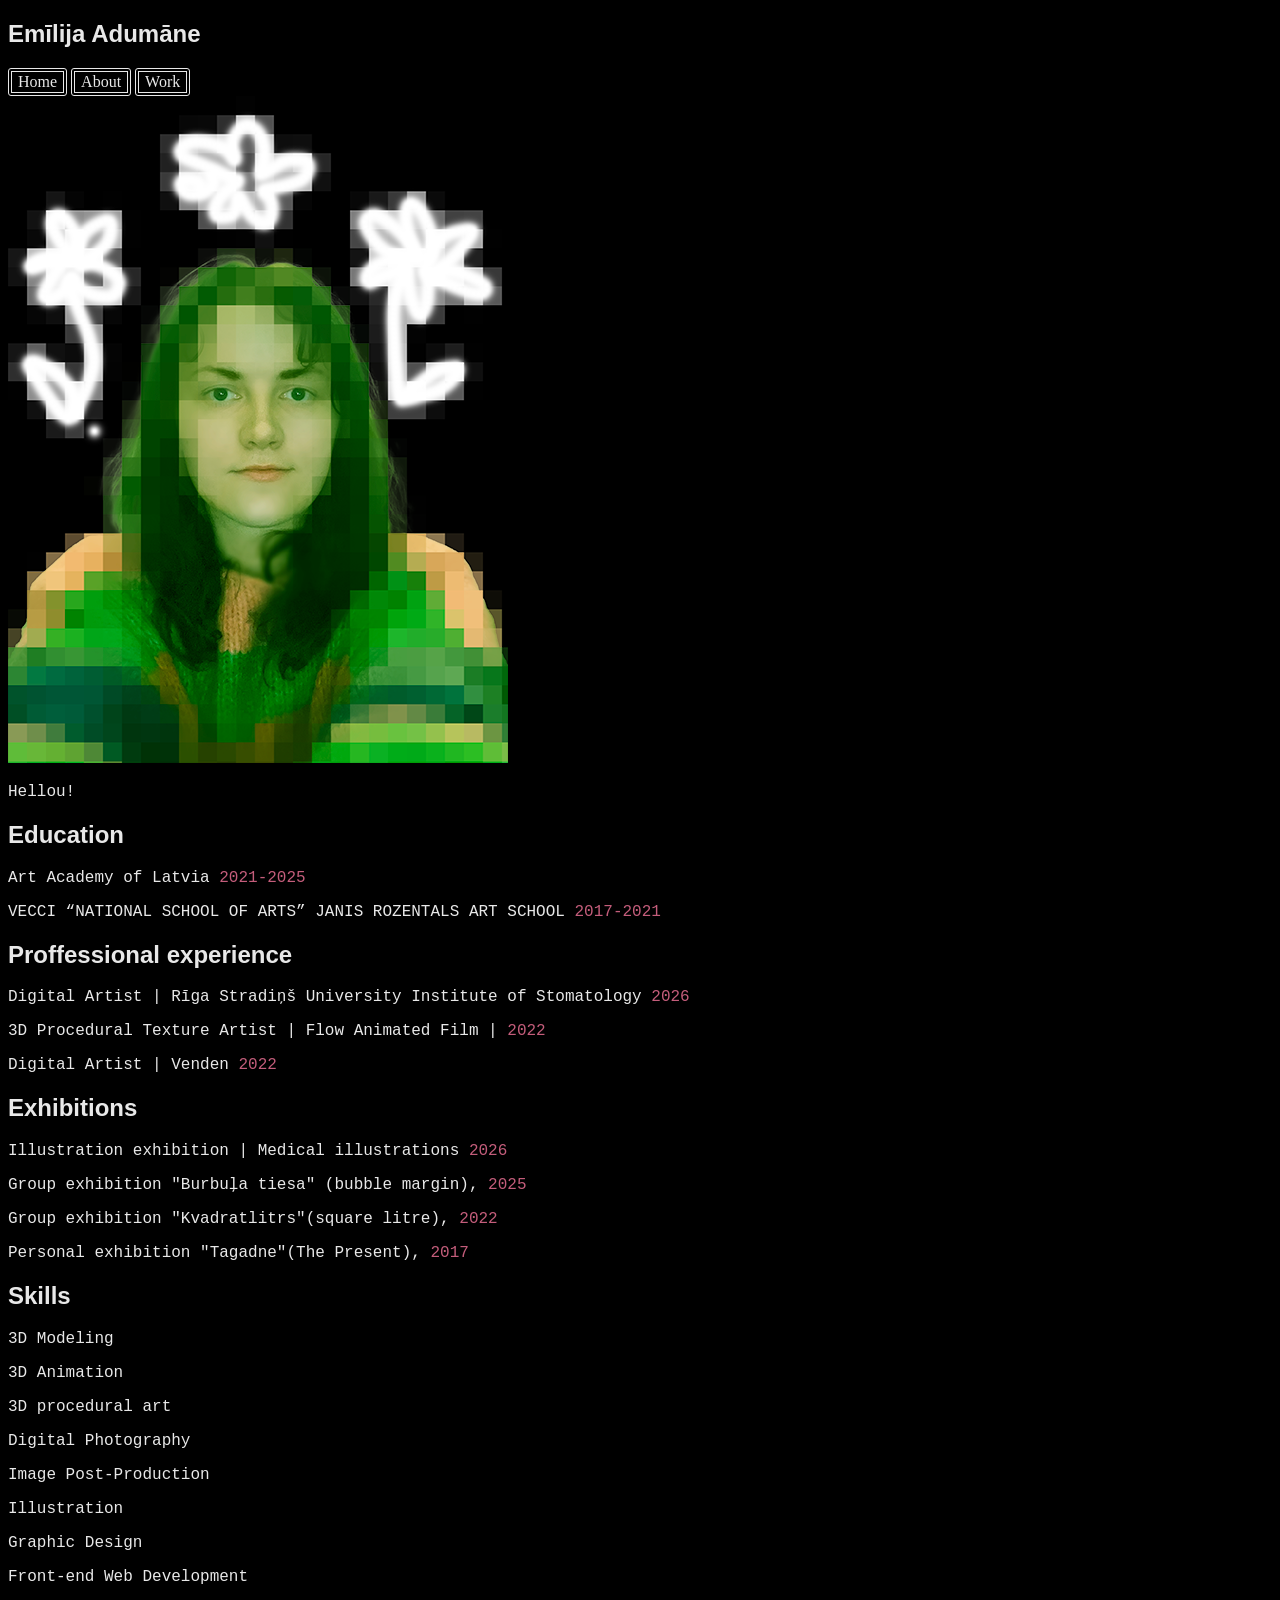
<file: about.html>
<!DOCTYPE html>
<html lang="en">

<head>
  <meta charset="UTF-8">
  <meta name="viewport" content="width=device-width, initial-scale=1.0">
  <title>Emilija Adumane</title>

  <!--fonts-->
  <link rel="preconnect" href="https://fonts.googleapis.com">
  <link rel="preconnect" href="https://fonts.gstatic.com" crossorigin>
  <link href="https://fonts.googleapis.com/css2?family=Roboto:ital,wght@0,100..900;1,100..900&family=Space+Grotesk&display=swap" rel="stylesheet">

  <link rel="stylesheet" href="css/style.css">
</head>

<body>
  <nav>
    <div class="logo">
      <h1>Emīlija Adumāne</h1>
    </div>
    <div>
      <div class="nav-buttons">
        <a href="index.html"><button>Home</button></a>
      <a href="about.html"><button>About</button></a>
      <a href="work.html"><button>Work</button></a>
      </div>
    </div>
  </nav>

  <main class="container">
    <div class="portrait">
      <img src="res/portrets.png" alt="Emilija Adumane">
    </div>

    <p>Hellou!</p>

    <div>
      <h2>Education</h2>
      <p>Art Academy of Latvia <mark>2021-2025</mark></p>
      <p>VECCI “NATIONAL SCHOOL OF ARTS” JANIS ROZENTALS ART SCHOOL <mark>2017-2021</mark></p>
    </div>
    <div>
      <h2>Proffessional experience</h2>
      <p>Digital Artist | Rīga Stradiņš University Institute of Stomatology <mark>2026</mark></p>
      <p>3D Procedural Texture Artist | Flow Animated Film | <mark>2022</mark> </p>
      <p>Digital Artist | Venden <mark>2022</mark></p>
    </div>
    <div>
      <h2>Exhibitions</h2>
      <p>Illustration exhibition | Medical illustrations <mark>2026</mark> </p>
      <p>Group exhibition "Burbuļa tiesa" (bubble margin), <mark>2025</mark></p>
      <p>Group exhibition "Kvadratlitrs"(square litre), <mark>2022</mark></p>
      <p>Personal exhibition "Tagadne"(The Present), <mark>2017</mark></p>
    </div>
    <div>
      <h2>Skills</h2>
      <p>3D Modeling</p>
      <p>3D Animation</p>
      <p>3D procedural art</p>
      <p>Digital Photography</p>
      <p>Image Post-Production</p>
      <p>Illustration</p>
      <p>Graphic Design</p>
      <p>Front-end Web Development</p>
    </div>


  </main>

</body>
</html>
</file>
<file: css/style.css>
:root {
  --primary-color: #E8E8E8;
  --secondary-color1: #AAED96;
  --secondary-color2: #C45D7B;
  --base-color0: #000000 ;
  --base-color1: #474747 ;
}
* {
  color: var(--primary-color);
  /* LINKS */
  text-decoration: none;
  /* padding and border are included in the total size */
  box-sizing: border-box;
}
/* TEXT */
h1 {
  font-family: "Chivo Mono", sans-serif;
}
h2 {
  font-family: "Chivo Mono", sans-serif;
}
h3 {
  font-family: "Space Grotesk", sans-serif;
}
p {
  font-family: "Chivo Mono", monospace;
}
mark {
  background-color: rgba(0, 0, 0, 0);
  color: var(--secondary-color2);
  font-style: bold;
}


body{
  background-color: var(--base-color0);
  overflow-x: hidden;
  scrollbar-gutter: auto;
  scrollbar-gutter: stable both-edges;
}

button {
  background-color: var(--base-color0);
  border: double var(--primary-color);
  border-width: 4px;
  border-radius: 3px;
  font: inherit;

  transition-duration: 0.2s;
}
button a :hover {
  /*background-color: var(--base-color1);*/
  box-shadow:
    0px 0px 10px 1px var(--primary-color);
  /* in order: x offset, y offset, blur size, spread size, color */
}


img {
  pointer-events: none;
}

/* GALLERY */

.img-container {
  width: 100%;
  display: flex;
  gap: 10px;
}
.img-container>div {
  background-color: #ea96ed;
  height: 200px;
  width: 100%;
}
.img-container>div>img {
  width: 100%;
  height: 100%;
  object-fit: cover;
  /* opacity: 50%; */
}

@media (max-width: 768px) {
  .img-container {
      flex-direction: row;
  }
  .img-container>div {
    background-color: #AAED96;
  }
}

@media (max-width: 425px ) {
  .img-container {
      flex-direction: column;
  }
  .img-container>div {
    background-color: #C45D7B;
  }
}

/* ARTWORK */

.fullSizeImage>img {
  width: 100%;
}

.multiline {
  white-space: pre-wrap;
}
.video-container {
  display: flex;
  justify-content: center;
}
iframe {
  aspect-ratio: 16 / 9;
  width: 100%;
}
</file>
